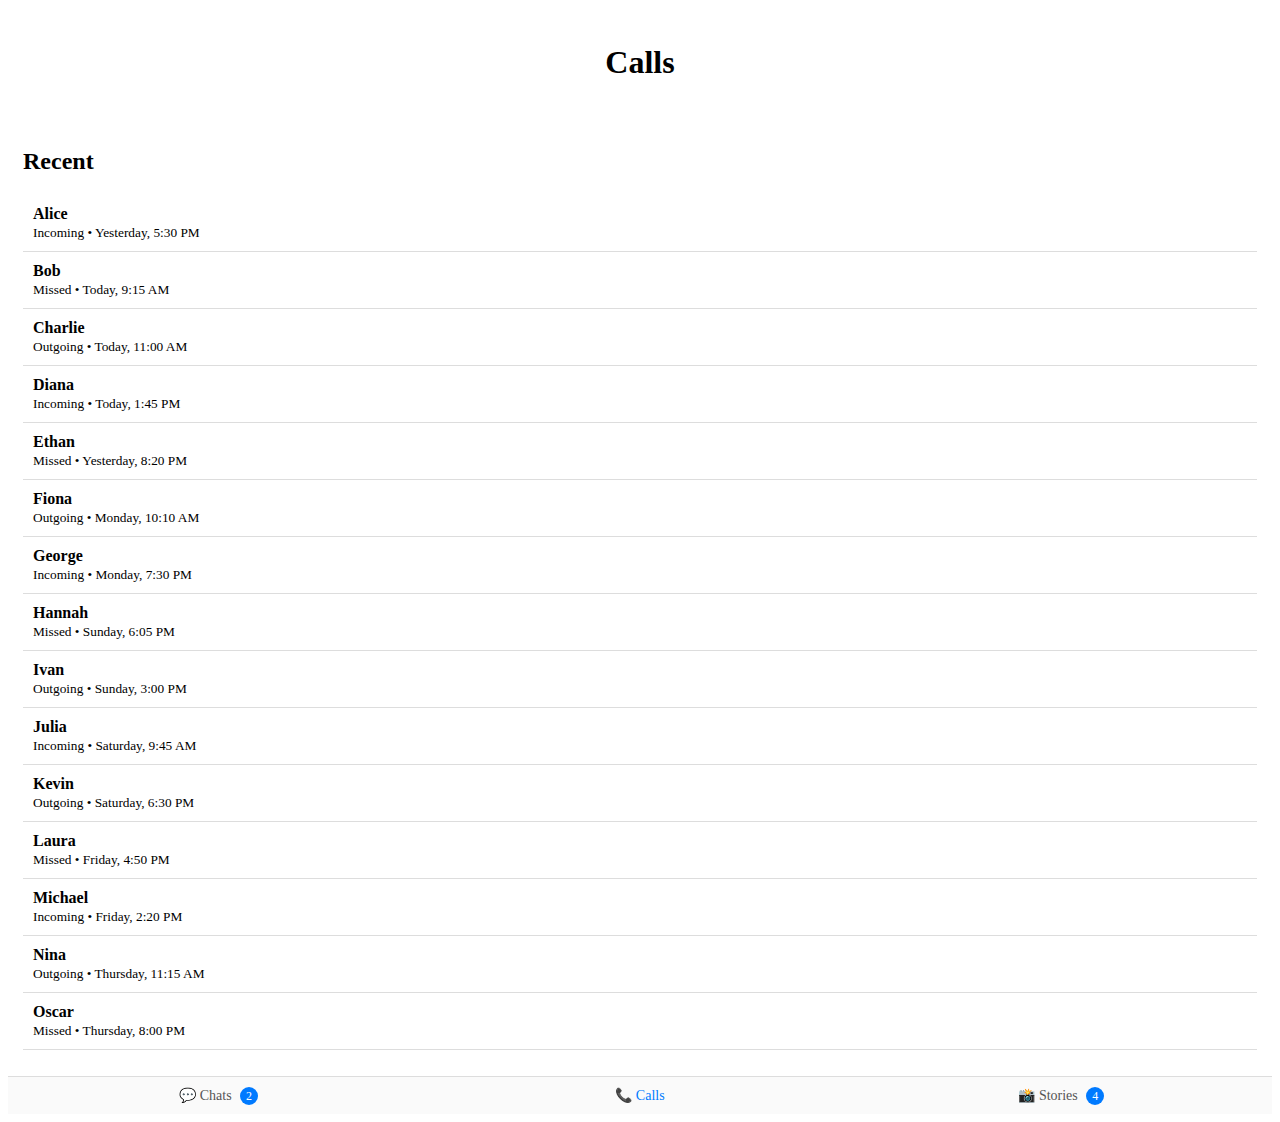
<file: calls/calls.html>
<!DOCTYPE html>
<html lang="en">
<head>
  <meta charset="UTF-8">
  <meta name="viewport" content="width=device-width, initial-scale=1.0">
  <title>Calls</title>
  <link rel="stylesheet" href="calls.css">
</head>
<body>
  <header class="page-header">
    <h1>Calls</h1>
  </header>

  <section class="recent-section">
    <h2>Recent</h2>
    <ul id="recent-calls" class="call-list">
      <!-- Calls will be injected dynamically -->
    </ul>
  </section>
  <nav class="bottom-nav">
  <div class="nav-item">💬 Chats <span class="badge">2</span></div>
  <div class="nav-item active" id="calls-tab">📞 Calls</div>
  <div class="nav-item">📸 Stories <span class="badge">4</span></div>
</nav>

  <script src="calls.js"></script>
</body>
</html>
</file>
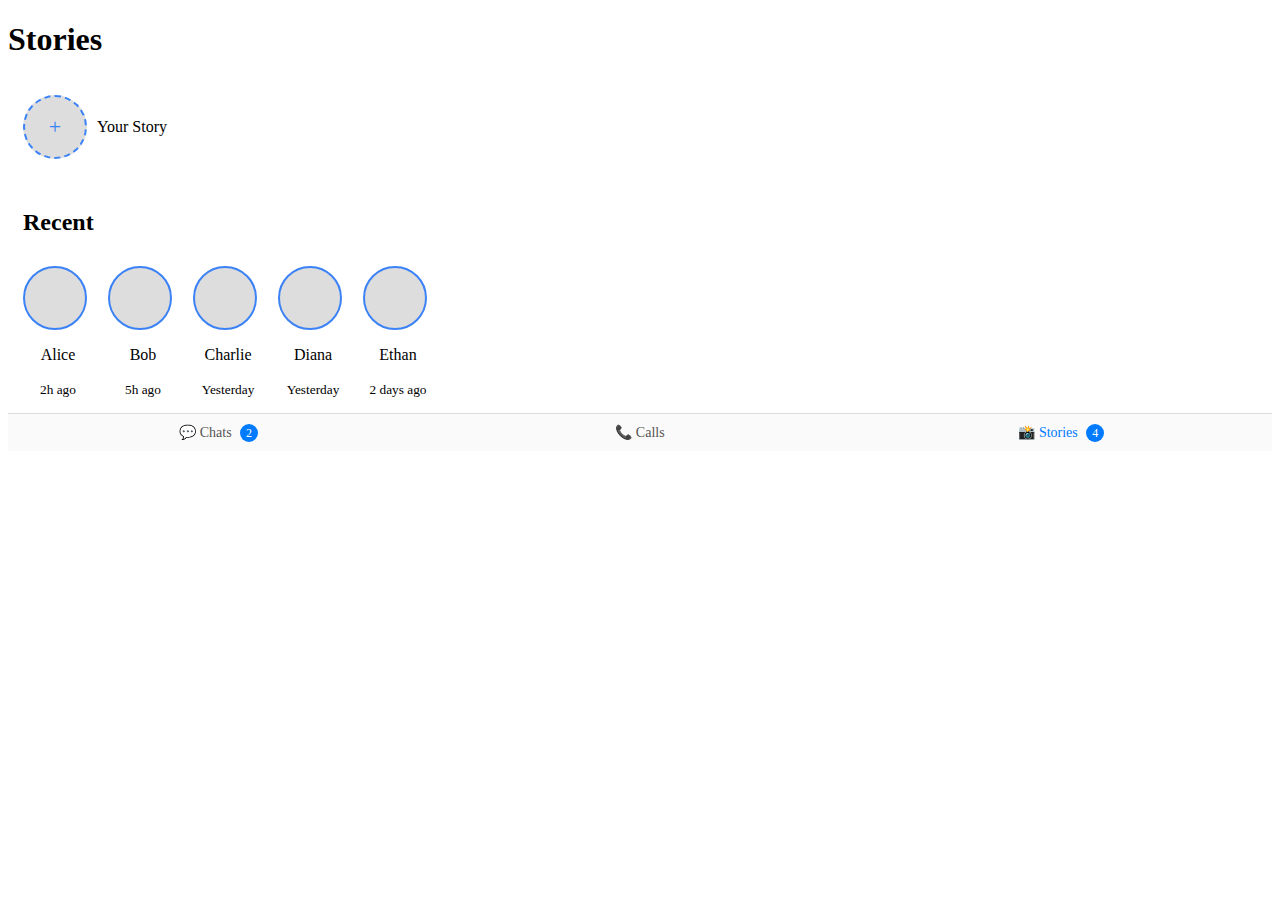
<file: stories/stories.html>
<!DOCTYPE html>
<html lang="en">
<head>
  <meta charset="UTF-8">
  <meta name="viewport" content="width=device-width, initial-scale=1.0">
  <title>Stories</title>
  <link rel="stylesheet" href="stories.css">
</head>
<body>
  <!-- Header -->
  <header class="page-header">
    <h1>Stories</h1>
  </header>

  <!-- Your story -->
  <section class="your-story">
    <div class="story-bubble add-story">
      <span>+</span>
    </div>
    <p>Your Story</p>
  </section>

  <!-- Recent stories -->
  <section class="recent-stories">
    <h2>Recent</h2>
    <div class="stories-list" id="stories-list">
      <!-- Stories will be injected dynamically -->
    </div>
  </section>

  <!-- Footer navigation -->
  <nav class="bottom-nav">
   <div class="nav-item">💬 Chats <span class="badge">2</span></div>
   <div class="nav-item" id="calls-tab">📞 Calls</div>
   <div class="nav-item active">📸 Stories <span class="badge">4</span></div>
 </nav>

  <script src="stories.js"></script>
</body>
</html>
</file>
<file: calls/calls.css>
.page-header {
  color: black;
  padding: 15px;
  text-align: center;
}

.recent-section {
  padding: 10px 15px;
}

.call-list {
  list-style: none;
  padding: 0;
}

.call-item {
  padding: 10px;
  border-bottom: 1px solid #ddd;
}

.footer-nav {
  text-decoration: none;
  display: flex;
  justify-content: space-around;
  padding: 10px 0;
  border-top: 1px solid #ddd;
  background: #fafafa;
}

.bottom-nav {
  display: flex;
  justify-content: space-around;
  padding: 10px 0;
  border-top: 1px solid #ddd;
  background: #fafafa;
}

.bottom-nav .nav-item {
  text-align: center;
  flex: 1;
  font-size: 14px;
  color: #555;
  position: relative;
}

.bottom-nav .nav-item.active {
  color: #007aff;
}


.badge {
  background: #007aff;
  color: white;
  font-size: 12px;
  padding: 2px 6px;
  border-radius: 50%;
  margin-left: 5px;
}
</file>
<file: stories/stories.css>
/* Stories UI */
.your-story, .recent-stories {
  padding: 15px;
}

.your-story {
  display: flex;
  align-items: center;
  gap: 10px;
}

.story-bubble {
  width: 60px;
  height: 60px;
  border-radius: 50%;
  border: 2px solid #3b82f6; /* blue border like Signal */
  background-color: #ddd;
  display: flex;
  align-items: center;
  justify-content: center;
  font-size: 22px;
  color: #3b82f6;
}

.add-story {
  border-style: dashed;
}

.stories-list {
  display: flex;
  flex-wrap: wrap;
  gap: 15px;
  padding-top: 10px;
}

.story-bubble-wrapper {
  text-align: center;
  width: 70px;
}
 
 
 .bottom-nav {
  display: flex;
  justify-content: space-around;
  padding: 10px 0;
  border-top: 1px solid #ddd;
  background: #fafafa;
}

.bottom-nav .nav-item {
  text-align: center;
  flex: 1;
  font-size: 14px;
  color: #555;
  position: relative;
}

.bottom-nav .nav-item.active {
  color: #007aff;
}

.badge {
  background: #007aff;
  color: white;
  font-size: 12px;
  padding: 2px 6px;
  border-radius: 50%;
  margin-left: 5px;
}
</file>
